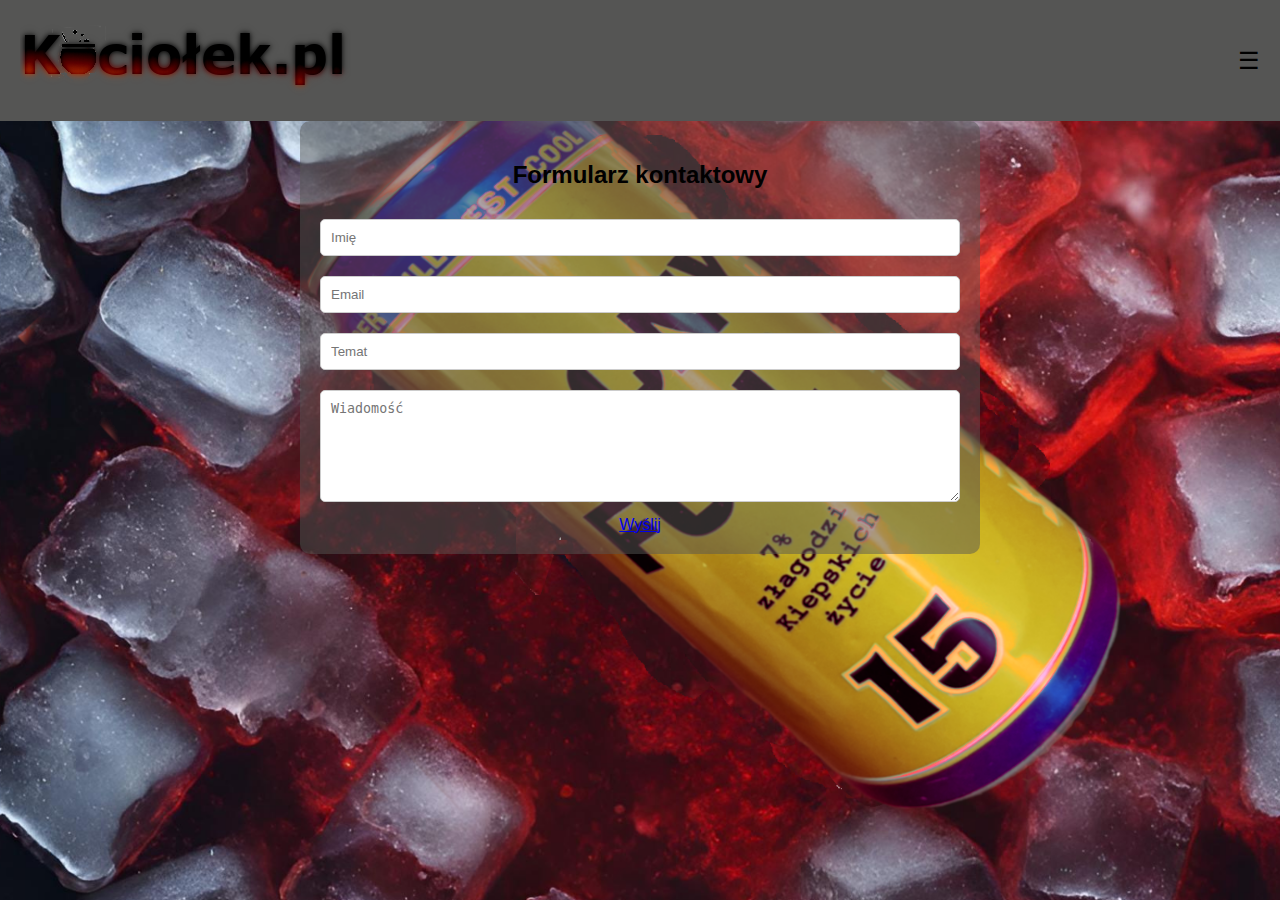
<file: index2.html>
<!DOCTYPE html>
<html lang="pl">
<head>
    <meta charset="UTF-8">
    <meta name="viewport" content="width=device-width, initial-scale=1.0">
    <title>Kontakt</title>
    <style>
        body {
            background: url(imgs/Mocnyfull3.png) no-repeat center center fixed;
            background-size: cover;
            font-family: Arial, sans-serif;
            margin: 0;
            padding: 0;
        }
        .header {
            background-color: rgb(85, 85, 84);
            padding: 20px;
            display: flex;
            justify-content: space-between;
            align-items: center;
        }
        .menu-toggle {
            cursor: pointer;
            font-size: 24px;
        }
        .menu-options {
            display: none;
            position: absolute;
            top: 60px;
            right: 20px;
            background-color: rgb(85, 85, 84);
            padding: 10px;
            border-radius: 5px;
        }
        .menu-options a {
            display: block;
            color: white;
            text-decoration: none;
            margin-bottom: 5px;
        }
        .menu-options a:hover {
            color: #ccc;
        }
        .form-container {
            width: 50%;
            margin: 0 auto;
            background-color: rgba(85, 85, 84, 0.5); /* Przezroczystość formularza */
            padding: 20px;
            border-radius: 10px;
            text-align: center;
        }
        .form-container input[type="text"],
        .form-container input[type="email"],
        .form-container textarea {
            width: 100%;
            padding: 10px;
            margin: 10px 0;
            border: 1px solid #ccc;
            border-radius: 5px;
            box-sizing: border-box;
            background-color: white; /* Ustawienie tła pól na białe */
        }
        .form-container input[type="submit"] {
            background-color: #333; /* Zmiana koloru tła przycisku */
            color: white; /* Zmiana koloru tekstu na biały */
            border: none;
            border-radius: 5px;
            padding: 10px 20px;
            cursor: pointer;
        }
        .form-container input[type="submit"]:hover {
            background-color: #555;
        }
    </style>
</head>
<body>
    <div class="header">
        <img src="imgs/Logo1.png" alt="Logo Kociołek.pl">
        <div class="menu-toggle" onclick="toggleMenu()">&#9776;</div> <!-- Ikona trzech poziomych kresek -->
        <div class="menu-options" id="menuOptions">
            <a href="index.html">Strona główna</a>
            <a href="index2.html">Kontakt</a>
            <a href="index4.html">O nas</a>
        </div>
    </div>
    <div class="form-container">
        <h2>Formularz kontaktowy</h2>
        <form method="post">
            <input type="text" name="name" placeholder="Imię" required><br>
            <input type="email" name="email" placeholder="Email" required><br>
            <input type="text" name="subject" placeholder="Temat" required><br>
            <textarea name="message" placeholder="Wiadomość" rows="6" required></textarea><br>
            <a href="index3.html">Wyślij</a>
        </form>
    </div>
    

    <script>
        function toggleMenu() {
            var menuOptions = document.getElementById("menuOptions");
            menuOptions.style.display = (menuOptions.style.display === "block") ? "none" : "block";
        }
    </script>
</body>
</html>
</file>
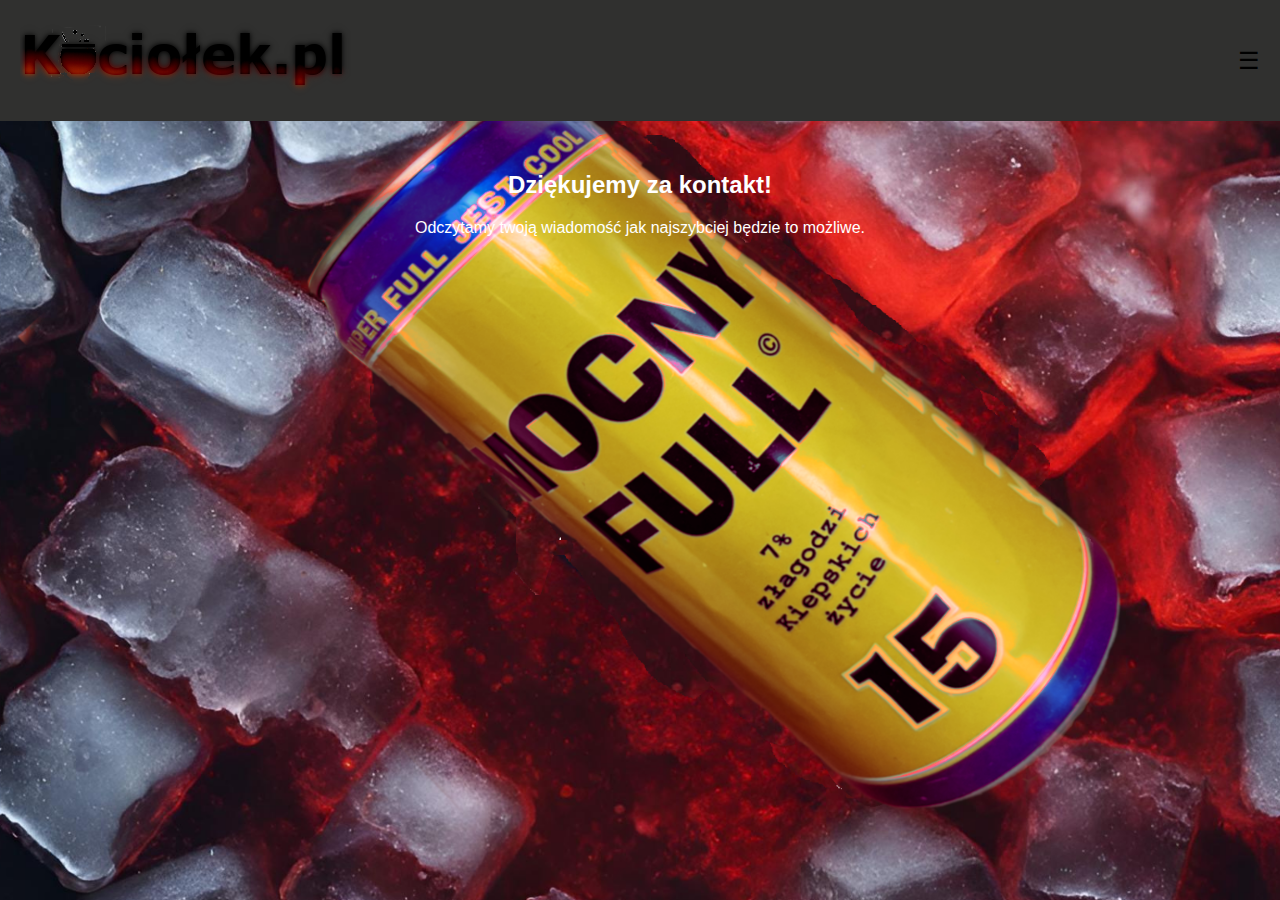
<file: index3.html>
<!DOCTYPE html>
<html lang="pl">
<head>
    <meta charset="UTF-8">
    <meta name="viewport" content="width=device-width, initial-scale=1.0">
    <title>Kociołek.pl</title>
    <style>
        body {
            background: url(imgs/Mocnyfull3.png) no-repeat center center fixed;
            background-size: cover;
            font-family: Arial, sans-serif;
            margin: 0;
            padding: 0;
        }
        .header {
            background-color: rgb(48, 48, 47);
            padding: 20px;
            display: flex;
            justify-content: space-between;
            align-items: center;
        }
        .menu-toggle {
            cursor: pointer;
            font-size: 24px;
        }
        .menu-options {
            display: none;
            position: absolute;
            top: 60px;
            right: 20px;
            background-color: rgb(48, 48, 47);
            padding: 10px;
            border-radius: 5px;
        }
        .menu-options a {
            display: block;
            color: white;
            text-decoration: none;
            margin-bottom: 5px;
        }
        .menu-options a:hover {
            color: #4b4b4b;
        }
        .contact-message {
            text-align: center;
            color: white;
            margin-top: 50px;
        }
    </style>
</head>
<body>
    <div class="header">
        <img src="imgs/Logo1.png" alt="Logo Kociołek.pl">
        <div class="menu-toggle" onclick="toggleMenu()">&#9776;</div> <!-- Ikona trzech poziomych kresek -->
        <div class="menu-options" id="menuOptions">
            <a href="index.html">Strona główna</a> <!-- Zmieniony link na stronę główną -->
            <a href="index2.html">Kontakt</a>
            <a href="index4.html">O nas</a>
        </div>
    </div>
    <div class="contact-message">
        <h2>Dziękujemy za kontakt!</h2>
        <p>Odczytamy twoją wiadomość jak najszybciej będzie to możliwe.</p>
    </div>

    <script>
        function toggleMenu() {
            var menuOptions = document.getElementById("menuOptions");
            menuOptions.style.display = (menuOptions.style.display === "block") ? "none" : "block";
        }
    </script>
</body>
</html>
</file>
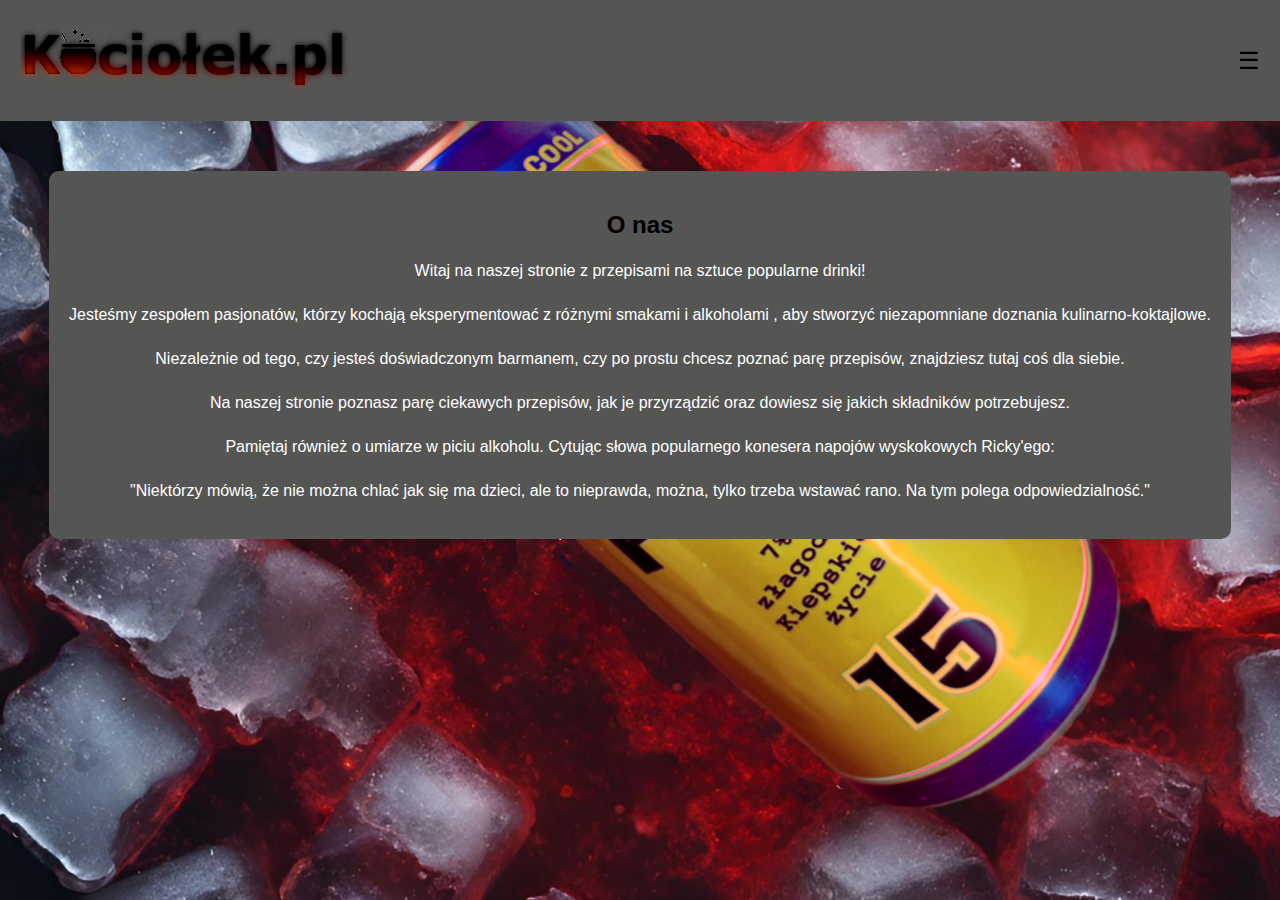
<file: index4.html>
<!DOCTYPE html>
<html lang="pl">
<head>
    <meta charset="UTF-8">
    <meta name="viewport" content="width=device-width, initial-scale=1.0">
    <title>O nas</title>
    <style>
        body {
            background: url(imgs/Mocnyfull3.png) no-repeat center center fixed;
            background-size: cover;
            font-family: Arial, sans-serif;
            margin: 0;
            padding: 0;
        }
        .header {
            background-color: rgb(85, 85, 84);
            padding: 20px;
            text-align: left;
            display: flex;
            justify-content: space-between;
            align-items: center;
        }
        .menu-toggle {
            cursor: pointer;
            font-size: 24px;
        }
        .menu-options {
            display: none;
            position: absolute;
            top: 60px;
            right: 20px;
            background-color: rgb(85, 85, 84);
            padding: 10px;
            border-radius: 5px;
        }
        .menu-options a {
            display: block;
            color: white;
            text-decoration: none;
            margin-bottom: 5px;
        }
        .menu-options a:hover {
            color: #4b4b4b;
        }
        .gallery {
            display: grid;
            grid-template-columns: repeat(auto-fit, minmax(300px, 1fr));
            gap: 20px;
            padding: 20px;
        }
        .gallery img {
            width: 100%;
            height: auto;
        }
        @media screen and (max-width: 600px) {
            .header {
                text-align: center;
            }
            .gallery {
                grid-template-columns: repeat(2, 1fr);
            }
        }
        .about-us {
            text-align: center;
            margin-top: 50px;
        }

        /* Dodatkowy kontener dla tła */
        .about-us-background {
            background-color: rgb(85, 85, 84);
            padding: 20px;
            border-radius: 10px; /* Zaokrąglone krawędzie */
            display: inline-block; /* Ustawienie jako blok w kontekście liniowym */
        }

        .about-us p {
            margin-top: 20px;
            line-height: 1.5;
            color: white; /* Tekstowy kolor */
        }
    </style>
</head>
<body>
    <div class="header">
        <img src="imgs/Logo1.png" alt="Logo Kociołek.pl">
        <div class="menu-toggle" onclick="toggleMenu()">&#9776;</div> <!-- Ikona trzech poziomych kresek -->
        <div class="menu-options" id="menuOptions">
            <a href="index.html">Strona główna</a>
            <a href="index2.html">Kontakt</a>
            <a href="index4.html">O nas</a>
        </div>
    </div>

    <div class="about-us">
        <div class="about-us-background"> <!-- Dodatkowy kontener dla tła -->
            <h2>O nas</h2>
            <p>Witaj na naszej stronie z przepisami na sztuce popularne drinki!</p>
            <p>Jesteśmy zespołem pasjonatów, którzy kochają eksperymentować z różnymi smakami i alkoholami , aby stworzyć niezapomniane doznania kulinarno-koktajlowe.</p>
            <p>Niezależnie od tego, czy jesteś doświadczonym barmanem, czy po prostu chcesz poznać parę przepisów, znajdziesz tutaj coś dla siebie.</p>
            <p>Na naszej stronie poznasz parę ciekawych przepisów, jak je przyrządzić oraz dowiesz się jakich składników potrzebujesz.</p>
            <p>Pamiętaj również o umiarze w piciu alkoholu. Cytując słowa popularnego konesera napojów wyskokowych Ricky'ego: </p>
            <p>"Niektórzy mówią, że nie można chlać jak się ma dzieci, ale to nieprawda, można, tylko trzeba wstawać rano. Na tym polega odpowiedzialność."</p>
        </div>
    </div>

    <script>
        function toggleMenu() {
            var menuOptions = document.getElementById("menuOptions");
            menuOptions.style.display = (menuOptions.style.display === "block") ? "none" : "block";
        }
    </script>
</body>
</html>
</file>
